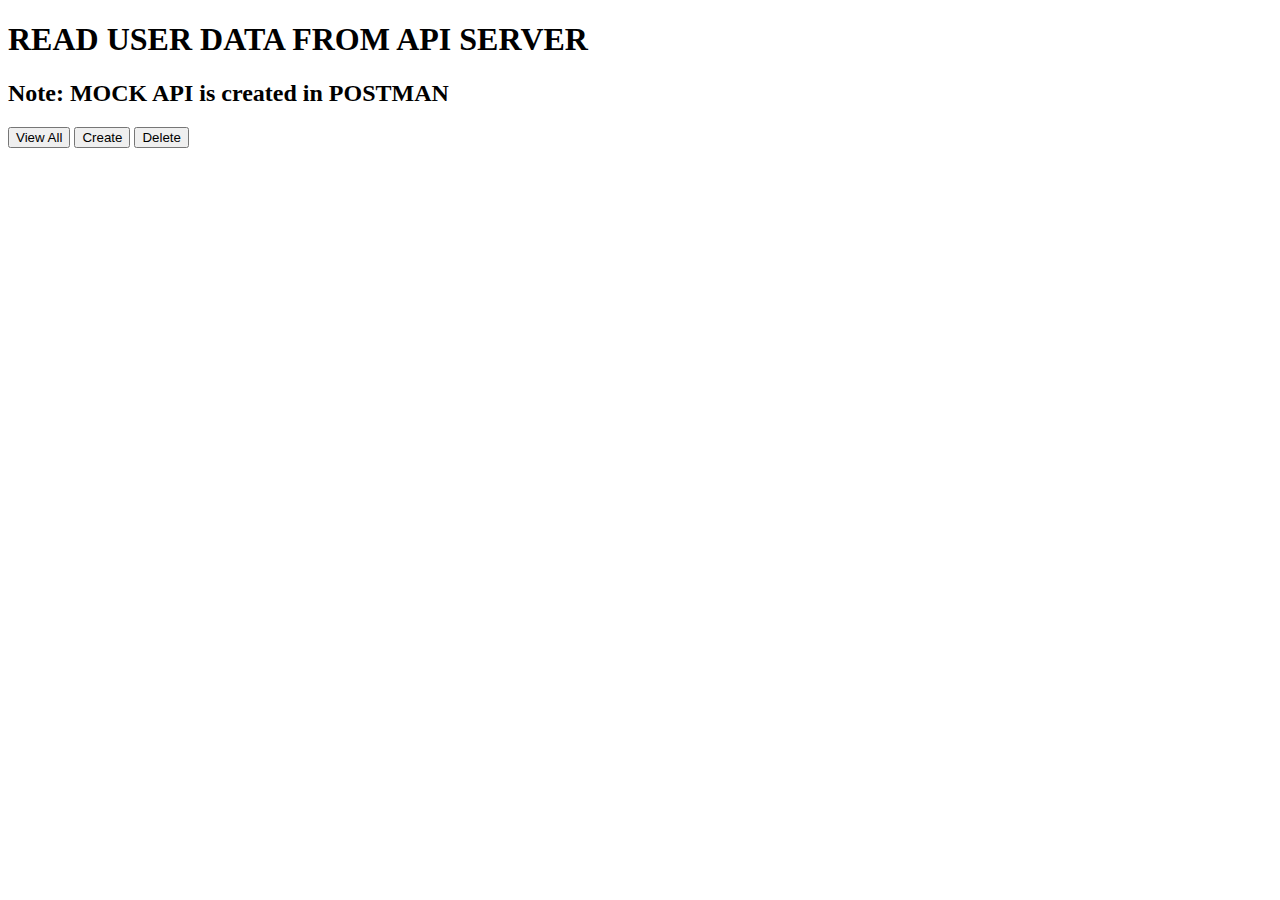
<file: indexDixant.html>
<!DOCTYPE html>
<html lang="en">
  <head>
    <meta charset="utf-8" />
    <meta name="viewport" content="width=device-width, initial-scale=1" />
    <title>Read Data from Server</title>
    <script src="getdata.js"></script>
    <script src="https://code.jquery.com/jquery-3.2.1.min.js"></script>
    <link href="https://cdn.jsdelivr.net/npm/bootstrap@5.0.0-beta1/dist/css/bootstrap.min.css" rel="stylesheet" integrity="sha384-giJF6kkoqNQ00vy+HMDP7azOuL0xtbfIcaT9wjKHr8RbDVddVHyTfAAsrekwKmP1" crossorigin="anonymous">
    <!-- My sample pages -->
  </head>
  <body>
      <div>
        <H1> READ USER DATA FROM API SERVER  </H1>
        <h2> Note: MOCK API is created in POSTMAN </h2>

      </div>
    <div class="mypanel">
           
    </div>
     
      <button class = "btn btn-info" onclick="getFromServer()">View All</button>  
      <button class = "btn btn-info" onclick="postData()">Create</button>  
      <button class = "btn btn-info" onclick="deleteData()">Delete</button>  
    
  </body>
</file>
